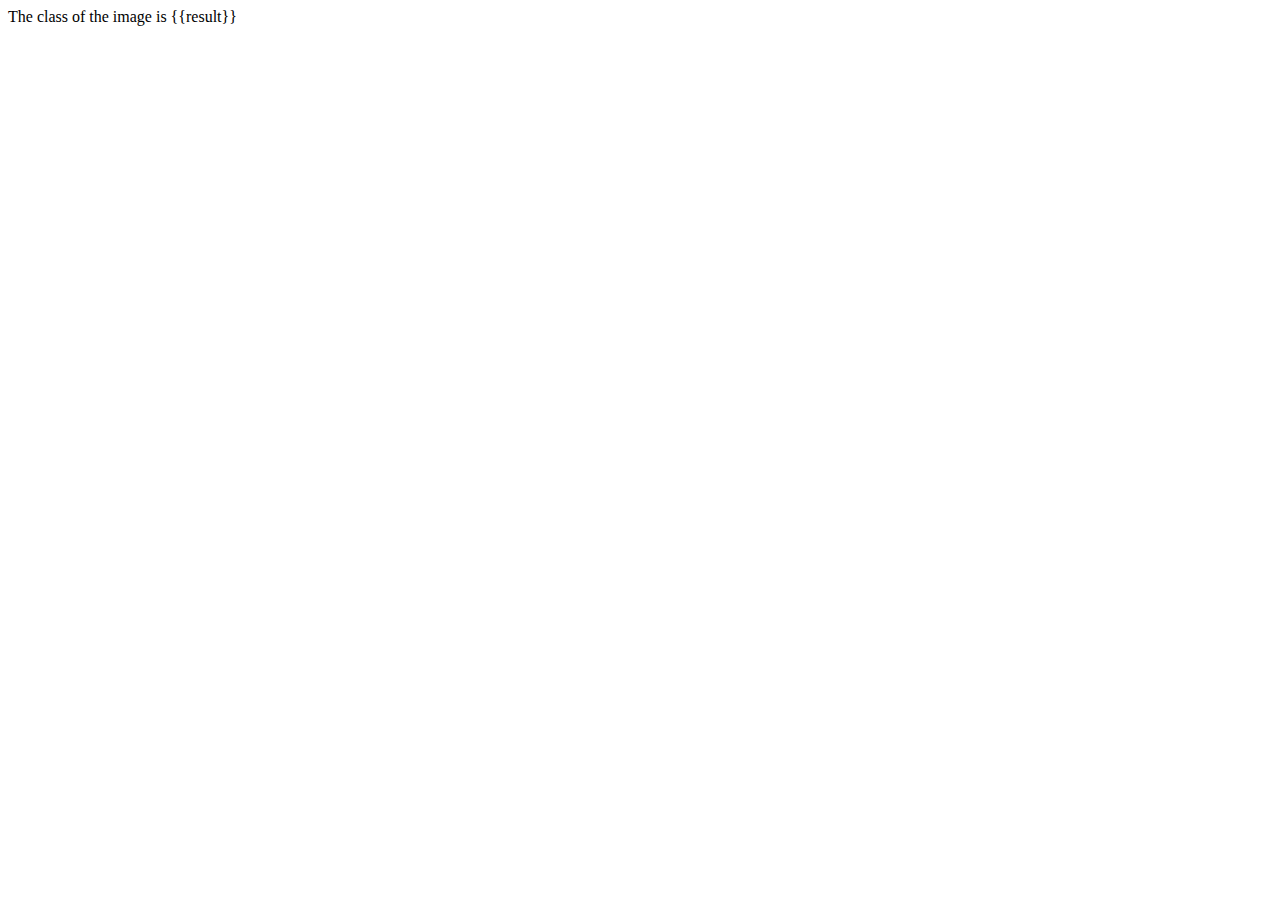
<file: mlearning/templates/result.html>
<!DOCTYPE html>
<html lang="en">
<head>
    <meta charset="UTF-8">
    <meta http-equiv="X-UA-Compatible" content="IE=edge">
    <meta name="viewport" content="width=device-width, initial-scale=1.0">
    <title>RESULT</title>
</head>
<body>
    The class of the image is {{result}}
</body>
</html>
</file>
